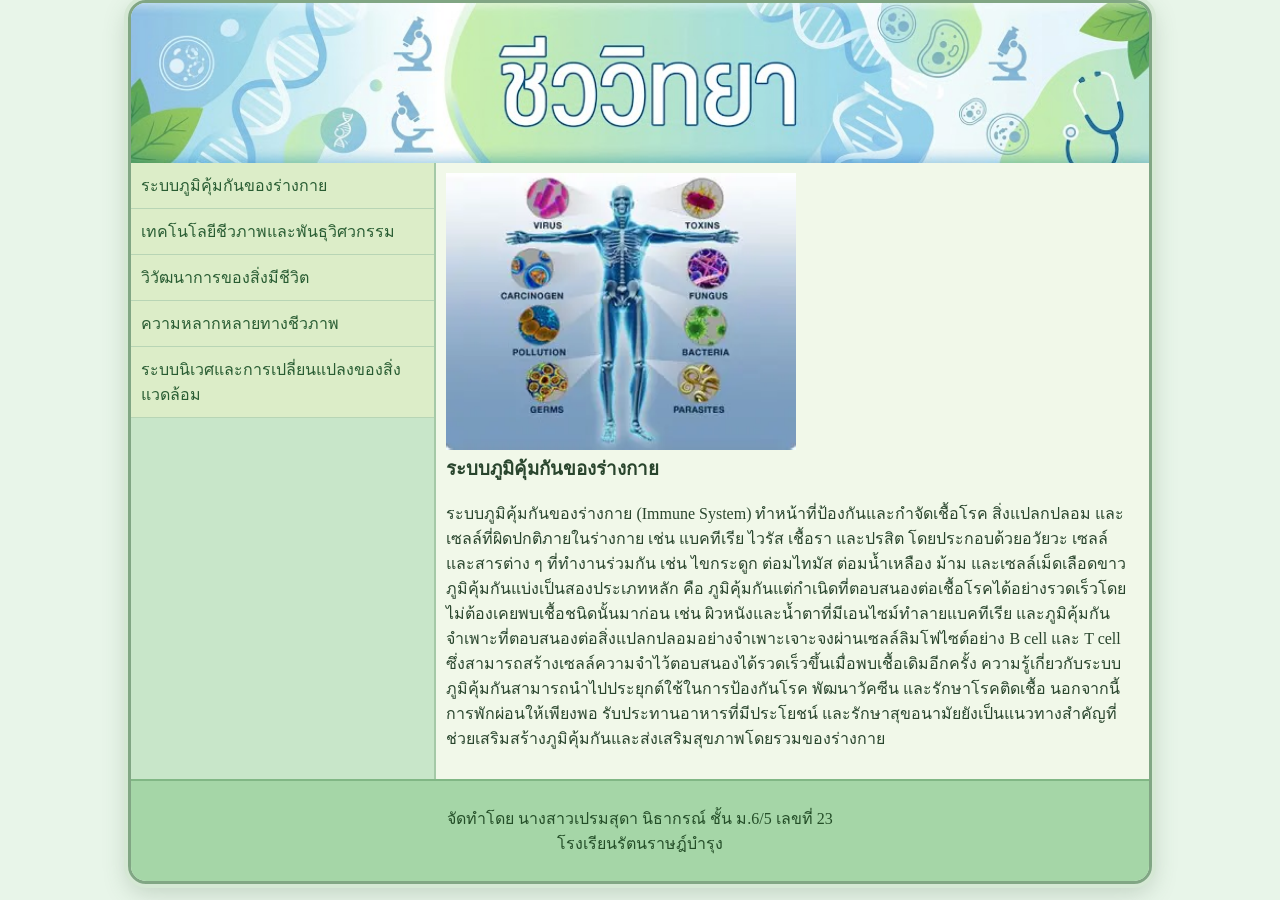
<file: index.html>
<!DOCTYPE html>
<html lang="th">
<head>
<link rel="stylesheet" href="mystyle.css">
<meta charset="utf-8">
<title>ความรู้ทางชีววิทยา 5 เรื่อง</title>
</head>
<body>
<div class="container">
<header>
</header>
<section>
        <nav>
             <ul style="list-style-type:none;margin:0;padding=0;">
             <li><a href="index.html">ระบบภูมิคุ้มกันของร่างกาย</a></li>
             <li><a href="p2.html">เทคโนโลยีชีวภาพและพันธุวิศวกรรม</a></li>
             <li><a href="p3.html">วิวัฒนาการของสิ่งมีชีวิต</a></li>
             <li><a href="p4.html">ความหลากหลายทางชีวภาพ</a></li>
             <li><a href="p5.html">ระบบนิเวศและการเปลี่ยนแปลงของสิ่งแวดล้อม</a></li>
             </ul>
       </nav>
      <article>
  
<img src="images/p1.jpg" style="width:350px;">
<h1>ระบบภูมิคุ้มกันของร่างกาย</h1>
             <br><p>ระบบภูมิคุ้มกันของร่างกาย (Immune System) ทำหน้าที่ป้องกันและกำจัดเชื้อโรค สิ่งแปลกปลอม และเซลล์ที่ผิดปกติภายในร่างกาย เช่น แบคทีเรีย ไวรัส เชื้อรา และปรสิต โดยประกอบด้วยอวัยวะ เซลล์ และสารต่าง ๆ ที่ทำงานร่วมกัน เช่น ไขกระดูก ต่อมไทมัส ต่อมน้ำเหลือง ม้าม และเซลล์เม็ดเลือดขาว ภูมิคุ้มกันแบ่งเป็นสองประเภทหลัก คือ ภูมิคุ้มกันแต่กำเนิดที่ตอบสนองต่อเชื้อโรคได้อย่างรวดเร็วโดยไม่ต้องเคยพบเชื้อชนิดนั้นมาก่อน เช่น ผิวหนังและน้ำตาที่มีเอนไซม์ทำลายแบคทีเรีย และภูมิคุ้มกันจำเพาะที่ตอบสนองต่อสิ่งแปลกปลอมอย่างจำเพาะเจาะจงผ่านเซลล์ลิมโฟไซต์อย่าง B cell และ T cell ซึ่งสามารถสร้างเซลล์ความจำไว้ตอบสนองได้รวดเร็วขึ้นเมื่อพบเชื้อเดิมอีกครั้ง

ความรู้เกี่ยวกับระบบภูมิคุ้มกันสามารถนำไปประยุกต์ใช้ในการป้องกันโรค พัฒนาวัคซีน และรักษาโรคติดเชื้อ นอกจากนี้การพักผ่อนให้เพียงพอ รับประทานอาหารที่มีประโยชน์ และรักษาสุขอนามัยยังเป็นแนวทางสำคัญที่ช่วยเสริมสร้างภูมิคุ้มกันและส่งเสริมสุขภาพโดยรวมของร่างกาย</p></br>    
      </article>
</section>
<footer>
<p>จัดทำโดย นางสาวเปรมสุดา นิธากรณ์ ชั้น ม.6/5 เลขที่ 23 <br>โรงเรียนรัตนราษฎ์บำรุง</p>
</footer>
</div>
</body>
</html>
</file>
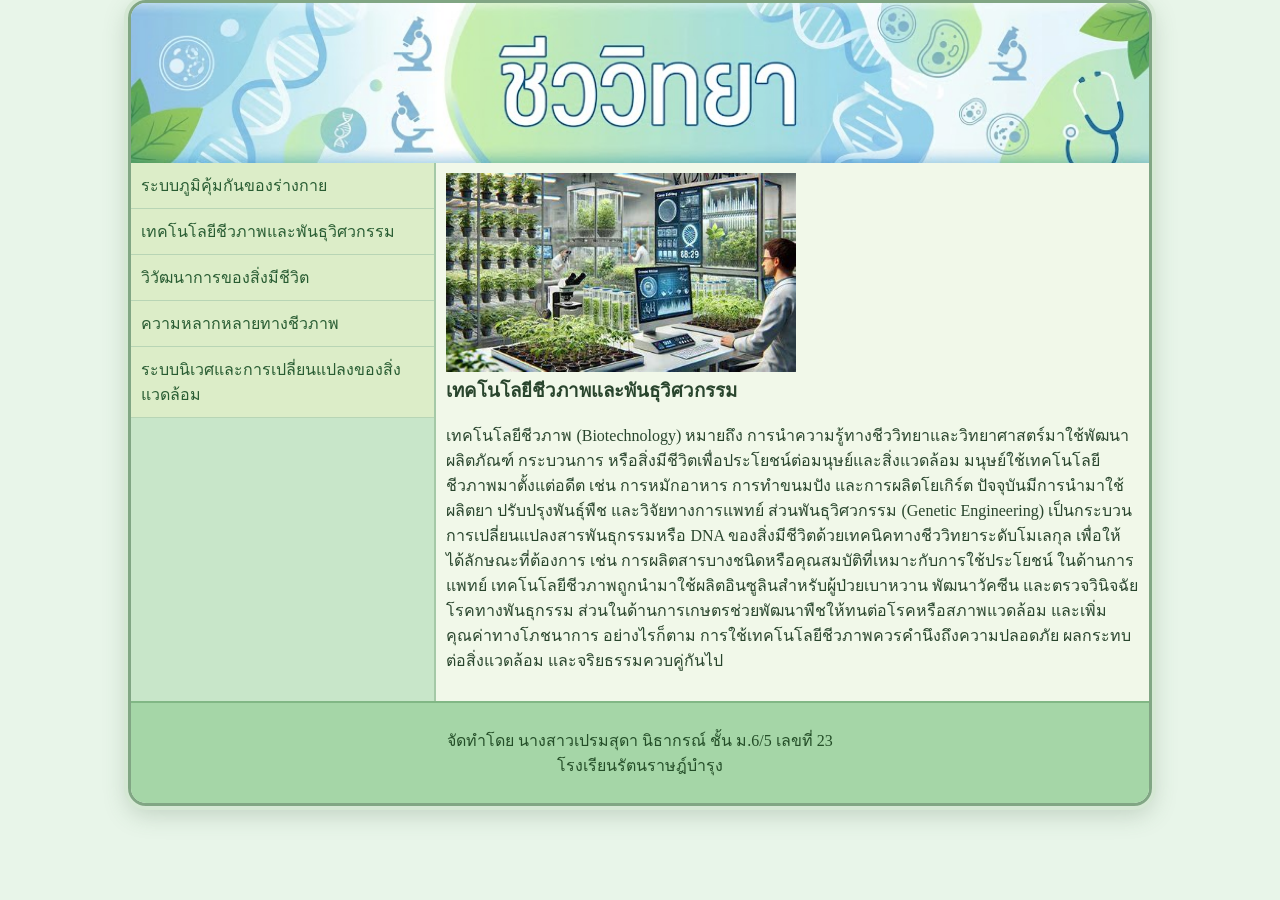
<file: p2.html>
<!DOCTYPE html>
<html lang="th">
<head>
<meta charset="utf-8">
<link rel="stylesheet" href="mystyle.css">
<title>เทคโนโลยีชีวภาพและพันธุวิศวกรรม</title>
<style>
*{
      box-sizing: border-box;
      margin: 0;}
</style>
</head>
<body>
<div class="container">
<header>
</header>
<section>
<nav>
             <ul style="list-style-type:none;margin:0;padding=0;">
             <li><a href="index.html">ระบบภูมิคุ้มกันของร่างกาย</a></li>
             <li><a href="p2.html">เทคโนโลยีชีวภาพและพันธุวิศวกรรม</a></li>
             <li><a href="p3.html">วิวัฒนาการของสิ่งมีชีวิต</a></li>
             <li><a href="p4.html">ความหลากหลายทางชีวภาพ</a></li>
             <li><a href="p5.html">ระบบนิเวศและการเปลี่ยนแปลงของสิ่งแวดล้อม</a></li>
             </ul>
        </nav>

    <article>
    <img src="images/p2.jpg" style="width:350px;">

<h1>เทคโนโลยีชีวภาพและพันธุวิศวกรรม</h1>
<br><p>เทคโนโลยีชีวภาพ (Biotechnology) หมายถึง การนำความรู้ทางชีววิทยาและวิทยาศาสตร์มาใช้พัฒนาผลิตภัณฑ์ กระบวนการ หรือสิ่งมีชีวิตเพื่อประโยชน์ต่อมนุษย์และสิ่งแวดล้อม มนุษย์ใช้เทคโนโลยีชีวภาพมาตั้งแต่อดีต เช่น การหมักอาหาร การทำขนมปัง และการผลิตโยเกิร์ต ปัจจุบันมีการนำมาใช้ผลิตยา ปรับปรุงพันธุ์พืช และวิจัยทางการแพทย์ ส่วนพันธุวิศวกรรม (Genetic Engineering) เป็นกระบวนการเปลี่ยนแปลงสารพันธุกรรมหรือ DNA ของสิ่งมีชีวิตด้วยเทคนิคทางชีววิทยาระดับโมเลกุล เพื่อให้ได้ลักษณะที่ต้องการ เช่น การผลิตสารบางชนิดหรือคุณสมบัติที่เหมาะกับการใช้ประโยชน์

ในด้านการแพทย์ เทคโนโลยีชีวภาพถูกนำมาใช้ผลิตอินซูลินสำหรับผู้ป่วยเบาหวาน พัฒนาวัคซีน และตรวจวินิจฉัยโรคทางพันธุกรรม ส่วนในด้านการเกษตรช่วยพัฒนาพืชให้ทนต่อโรคหรือสภาพแวดล้อม และเพิ่มคุณค่าทางโภชนาการ อย่างไรก็ตาม การใช้เทคโนโลยีชีวภาพควรคำนึงถึงความปลอดภัย ผลกระทบต่อสิ่งแวดล้อม และจริยธรรมควบคู่กันไป
</p></br>
</article>
</section>
<footer>
<p>จัดทำโดย นางสาวเปรมสุดา นิธากรณ์ ชั้น ม.6/5 เลขที่ 23 <br>โรงเรียนรัตนราษฎ์บำรุง</p>
</footer>
</div>
</body>
</html>
</file>
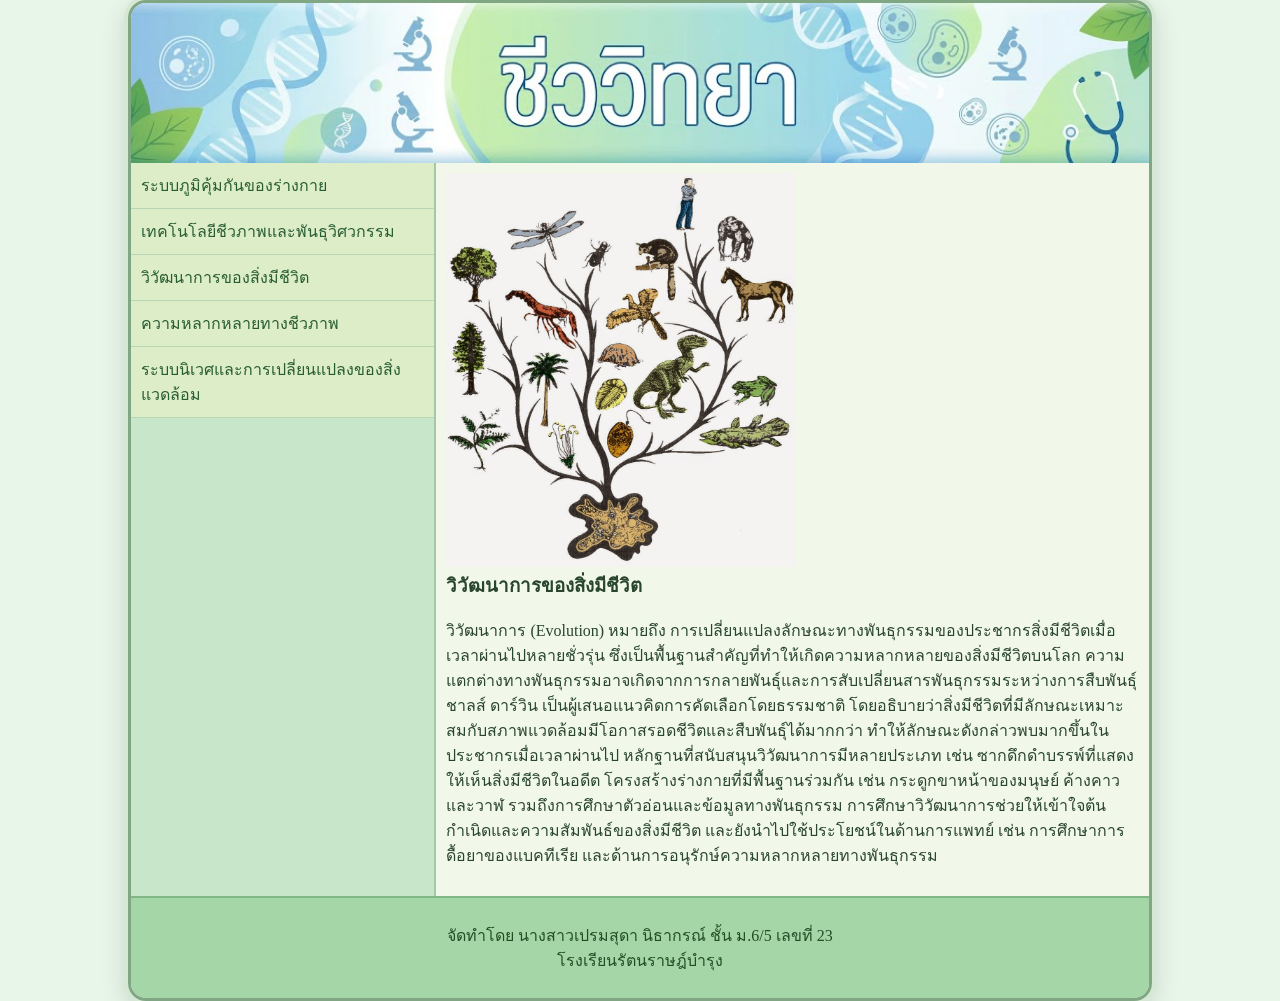
<file: p3.html>
<!DOCTYPE html>
<html lang="th">
<head>
<meta charset="utf-8">
<link rel="stylesheet" href="mystyle.css">
    <title>วิวัฒนาการของสิ่งมีชีวิต</title>
<style>
*{
            box-sizing: border-box;
            margin: 0;
        }</style>
</head>
<body>
<div class="container">
<header>
</header>
<section>
<nav>
             <ul style="list-style-type:none;margin:0;padding=0;">
             <li><a href="index.html">ระบบภูมิคุ้มกันของร่างกาย</a></li>
             <li><a href="p2.html">เทคโนโลยีชีวภาพและพันธุวิศวกรรม</a></li>
             <li><a href="p3.html">วิวัฒนาการของสิ่งมีชีวิต</a></li>
             <li><a href="p4.html">ความหลากหลายทางชีวภาพ</a></li>
             <li><a href="p5.html">ระบบนิเวศและการเปลี่ยนแปลงของสิ่งแวดล้อม</a></li>
             </ul>
        </nav>
    <article>
    <img src="images/p3.jpg" style="width:350px;">

<h1>วิวัฒนาการของสิ่งมีชีวิต</h1>
<br><p>วิวัฒนาการ (Evolution) หมายถึง การเปลี่ยนแปลงลักษณะทางพันธุกรรมของประชากรสิ่งมีชีวิตเมื่อเวลาผ่านไปหลายชั่วรุ่น ซึ่งเป็นพื้นฐานสำคัญที่ทำให้เกิดความหลากหลายของสิ่งมีชีวิตบนโลก ความแตกต่างทางพันธุกรรมอาจเกิดจากการกลายพันธุ์และการสับเปลี่ยนสารพันธุกรรมระหว่างการสืบพันธุ์ ชาลส์ ดาร์วิน เป็นผู้เสนอแนวคิดการคัดเลือกโดยธรรมชาติ โดยอธิบายว่าสิ่งมีชีวิตที่มีลักษณะเหมาะสมกับสภาพแวดล้อมมีโอกาสรอดชีวิตและสืบพันธุ์ได้มากกว่า ทำให้ลักษณะดังกล่าวพบมากขึ้นในประชากรเมื่อเวลาผ่านไป

หลักฐานที่สนับสนุนวิวัฒนาการมีหลายประเภท เช่น ซากดึกดำบรรพ์ที่แสดงให้เห็นสิ่งมีชีวิตในอดีต โครงสร้างร่างกายที่มีพื้นฐานร่วมกัน เช่น กระดูกขาหน้าของมนุษย์ ค้างคาว และวาฬ รวมถึงการศึกษาตัวอ่อนและข้อมูลทางพันธุกรรม การศึกษาวิวัฒนาการช่วยให้เข้าใจต้นกำเนิดและความสัมพันธ์ของสิ่งมีชีวิต และยังนำไปใช้ประโยชน์ในด้านการแพทย์ เช่น การศึกษาการดื้อยาของแบคทีเรีย และด้านการอนุรักษ์ความหลากหลายทางพันธุกรรม
</p></br>
</article>
</section>
<footer>
<p>จัดทำโดย นางสาวเปรมสุดา นิธากรณ์ ชั้น ม.6/5 เลขที่ 23 <br>โรงเรียนรัตนราษฎ์บำรุง</p>
</footer>
</div>
</body>
</html>
</file>
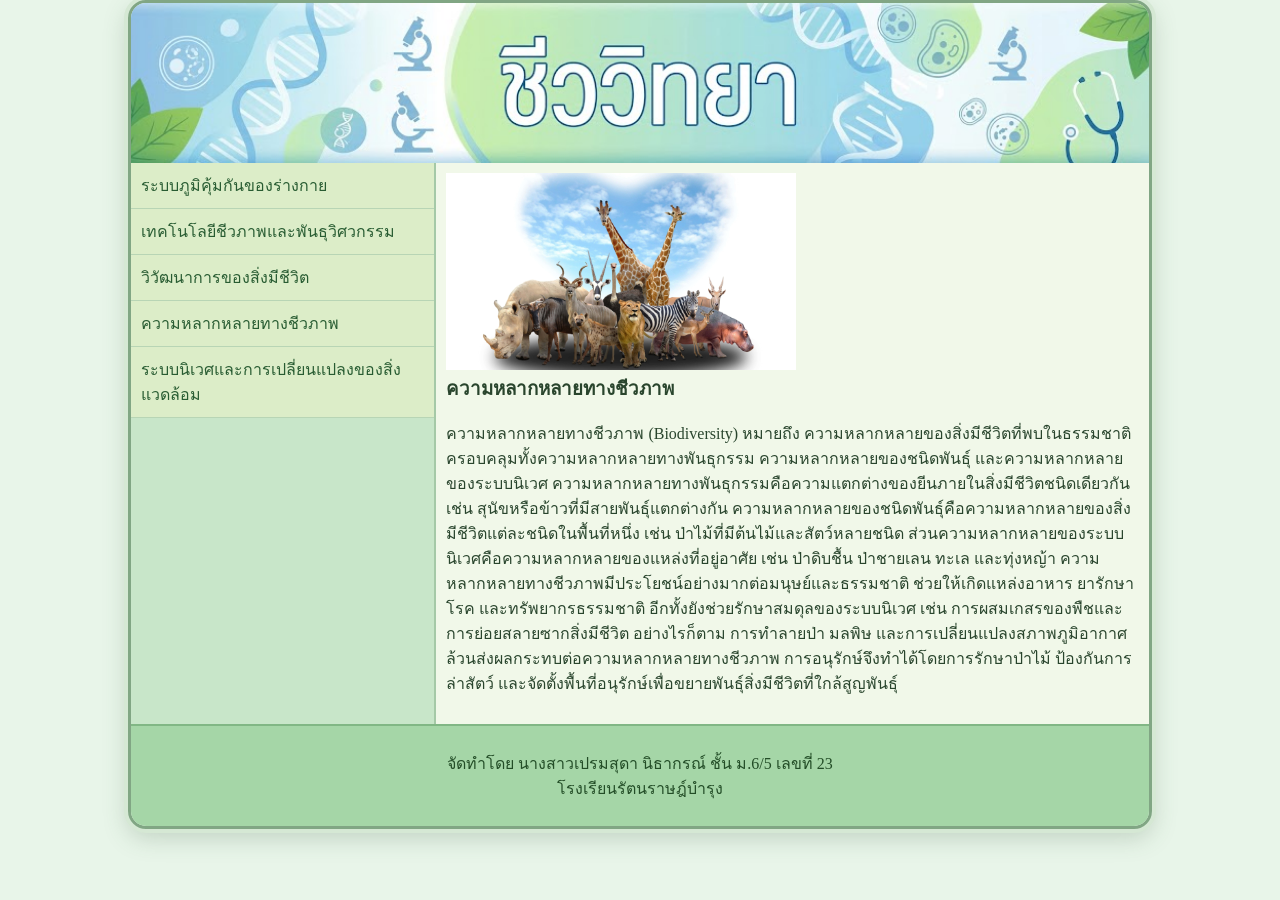
<file: p4.html>
<!DOCTYPE html>
<html lang="th">
<head>
<meta charset="utf-8">
<link rel="stylesheet" href="mystyle.css">
<title>ความหลากหลายทางชีวภาพ</title>
<style>
*{
            box-sizing: border-box;
            margin: 0;
        }</style>
</head>
<body>
<div class="container">
<header>
</header>
<section>
<nav>
             <ul style="list-style-type:none;margin:0;padding=0;">
             <li><a href="index.html">ระบบภูมิคุ้มกันของร่างกาย</a></li>
             <li><a href="p2.html">เทคโนโลยีชีวภาพและพันธุวิศวกรรม</a></li>
             <li><a href="p3.html">วิวัฒนาการของสิ่งมีชีวิต</a></li>
             <li><a href="p4.html">ความหลากหลายทางชีวภาพ</a></li>
             <li><a href="p5.html">ระบบนิเวศและการเปลี่ยนแปลงของสิ่งแวดล้อม</a></li>
             </ul>
        </nav>

    <article>
    <img src="images/p4.jpg" style="width:350px;">

<h1>ความหลากหลายทางชีวภาพ</h1>
<br><p>ความหลากหลายทางชีวภาพ (Biodiversity) หมายถึง ความหลากหลายของสิ่งมีชีวิตที่พบในธรรมชาติ ครอบคลุมทั้งความหลากหลายทางพันธุกรรม ความหลากหลายของชนิดพันธุ์ และความหลากหลายของระบบนิเวศ ความหลากหลายทางพันธุกรรมคือความแตกต่างของยีนภายในสิ่งมีชีวิตชนิดเดียวกัน เช่น สุนัขหรือข้าวที่มีสายพันธุ์แตกต่างกัน ความหลากหลายของชนิดพันธุ์คือความหลากหลายของสิ่งมีชีวิตแต่ละชนิดในพื้นที่หนึ่ง เช่น ป่าไม้ที่มีต้นไม้และสัตว์หลายชนิด ส่วนความหลากหลายของระบบนิเวศคือความหลากหลายของแหล่งที่อยู่อาศัย เช่น ป่าดิบชื้น ป่าชายเลน ทะเล และทุ่งหญ้า

ความหลากหลายทางชีวภาพมีประโยชน์อย่างมากต่อมนุษย์และธรรมชาติ ช่วยให้เกิดแหล่งอาหาร ยารักษาโรค และทรัพยากรธรรมชาติ อีกทั้งยังช่วยรักษาสมดุลของระบบนิเวศ เช่น การผสมเกสรของพืชและการย่อยสลายซากสิ่งมีชีวิต อย่างไรก็ตาม การทำลายป่า มลพิษ และการเปลี่ยนแปลงสภาพภูมิอากาศล้วนส่งผลกระทบต่อความหลากหลายทางชีวภาพ การอนุรักษ์จึงทำได้โดยการรักษาป่าไม้ ป้องกันการล่าสัตว์ และจัดตั้งพื้นที่อนุรักษ์เพื่อขยายพันธุ์สิ่งมีชีวิตที่ใกล้สูญพันธุ์
</p></br>
</article>
</section>
<footer>
<p>จัดทำโดย นางสาวเปรมสุดา นิธากรณ์ ชั้น ม.6/5 เลขที่ 23 <br>โรงเรียนรัตนราษฎ์บำรุง</p>
</footer>
</div>
</body>
</html>
</file>
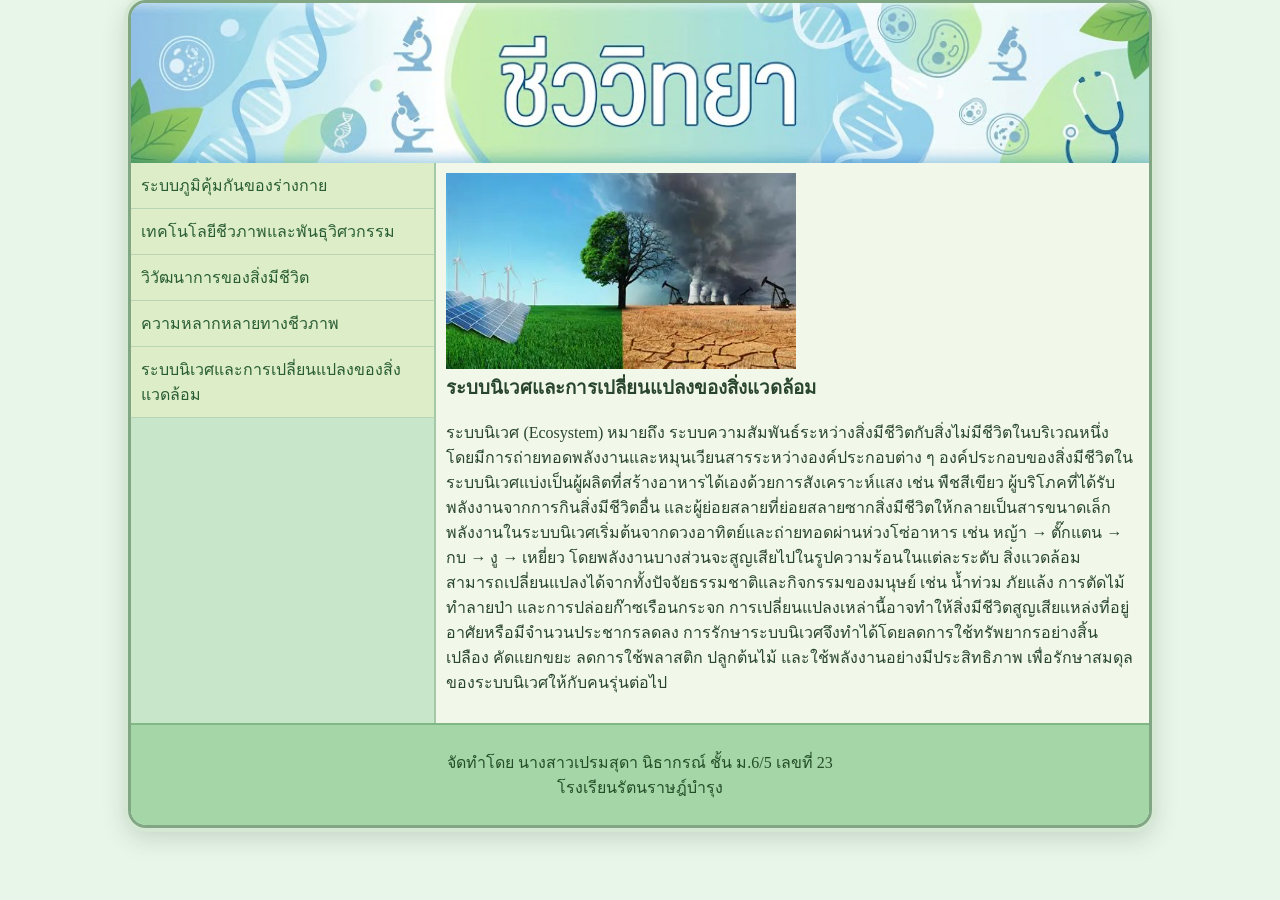
<file: p5.html>
<!DOCTYPE html>
<html lang="th">
<head>
<meta charset="utf-8">
<link rel="stylesheet" href="mystyle.css">
<title>ระบบนิเวศและการเปลี่ยนแปลงของสิ่งแวดล้อม</title>
<style>
*{
            box-sizing: border-box;
            margin: 0;
        }</style>
</head>
<body>
<div class="container">
<header>
</header>
<section>
<nav>
             <ul style="list-style-type:none;margin:0;padding=0;">
             <li><a href="index.html">ระบบภูมิคุ้มกันของร่างกาย</a></li>
             <li><a href="p2.html">เทคโนโลยีชีวภาพและพันธุวิศวกรรม</a></li>
             <li><a href="p3.html">วิวัฒนาการของสิ่งมีชีวิต</a></li>
             <li><a href="p4.html">ความหลากหลายทางชีวภาพ</a></li>
             <li><a href="p5.html">ระบบนิเวศและการเปลี่ยนแปลงของสิ่งแวดล้อม</a></li>
             </ul>
</nav>
<article>
<img src="images/p5.jpg" style="width:350px;">

<h1>ระบบนิเวศและการเปลี่ยนแปลงของสิ่งแวดล้อม</h1>
<br><p>ระบบนิเวศ (Ecosystem) หมายถึง ระบบความสัมพันธ์ระหว่างสิ่งมีชีวิตกับสิ่งไม่มีชีวิตในบริเวณหนึ่ง โดยมีการถ่ายทอดพลังงานและหมุนเวียนสารระหว่างองค์ประกอบต่าง ๆ องค์ประกอบของสิ่งมีชีวิตในระบบนิเวศแบ่งเป็นผู้ผลิตที่สร้างอาหารได้เองด้วยการสังเคราะห์แสง เช่น พืชสีเขียว ผู้บริโภคที่ได้รับพลังงานจากการกินสิ่งมีชีวิตอื่น และผู้ย่อยสลายที่ย่อยสลายซากสิ่งมีชีวิตให้กลายเป็นสารขนาดเล็ก พลังงานในระบบนิเวศเริ่มต้นจากดวงอาทิตย์และถ่ายทอดผ่านห่วงโซ่อาหาร เช่น หญ้า → ตั๊กแตน → กบ → งู → เหยี่ยว โดยพลังงานบางส่วนจะสูญเสียไปในรูปความร้อนในแต่ละระดับ

สิ่งแวดล้อมสามารถเปลี่ยนแปลงได้จากทั้งปัจจัยธรรมชาติและกิจกรรมของมนุษย์ เช่น น้ำท่วม ภัยแล้ง การตัดไม้ทำลายป่า และการปล่อยก๊าซเรือนกระจก การเปลี่ยนแปลงเหล่านี้อาจทำให้สิ่งมีชีวิตสูญเสียแหล่งที่อยู่อาศัยหรือมีจำนวนประชากรลดลง การรักษาระบบนิเวศจึงทำได้โดยลดการใช้ทรัพยากรอย่างสิ้นเปลือง คัดแยกขยะ ลดการใช้พลาสติก ปลูกต้นไม้ และใช้พลังงานอย่างมีประสิทธิภาพ เพื่อรักษาสมดุลของระบบนิเวศให้กับคนรุ่นต่อไป
</p></br>
</article>
</section>
<footer>
<p>จัดทำโดย นางสาวเปรมสุดา นิธากรณ์ ชั้น ม.6/5 เลขที่ 23 <br>โรงเรียนรัตนราษฎ์บำรุง</p>
</footer>
</div>
</body>
</html>
</file>
<file: mystyle.css>
* {
    box-sizing: border-box;
    margin: 0;
    padding: 0;
}

body {
    background-color: #e8f5e9;
}

.container {
    width: 1024px;
    margin: 0 auto;
    border: 3px solid #81a684;
    border-radius: 18px;
    overflow: hidden;
    box-shadow:
        0 0 0 4px #d5e8d4,
        0 8px 25px rgba(67, 100, 70, 0.25);
}

header {
    background-image: url("images/header.jpg");
    height: 160px;
    background-size: cover;
    background-position: center;
}

section {
    display: flex;
}

nav {
    background-color: #c8e6c9;
    width: 30%;
    border-right: 2px solid #a5c9a7;
}

article {
    background-color: #f1f8e9;
    width: 70%;
    padding: 10px;
    color: #29452d;
}

footer {
    background-color: #a5d6a7;
    text-align: center;
    padding: 25px;
    color: #234d27;
    border-top: 2px solid #81b785;
}

a:link {
    color: #285c32;
    text-decoration: none;
    background-color: #dcedc8;
    display: block;
    width: 100%;
    padding: 10px;
    border-bottom: 1px solid #b8d5b5;
}

a:visited {
    color: #285c32;
}

a:hover {
    color: #ffffff;
    background-color: #66a86b;
}

a:active {
    color: #1b5e20;
}
</file>
